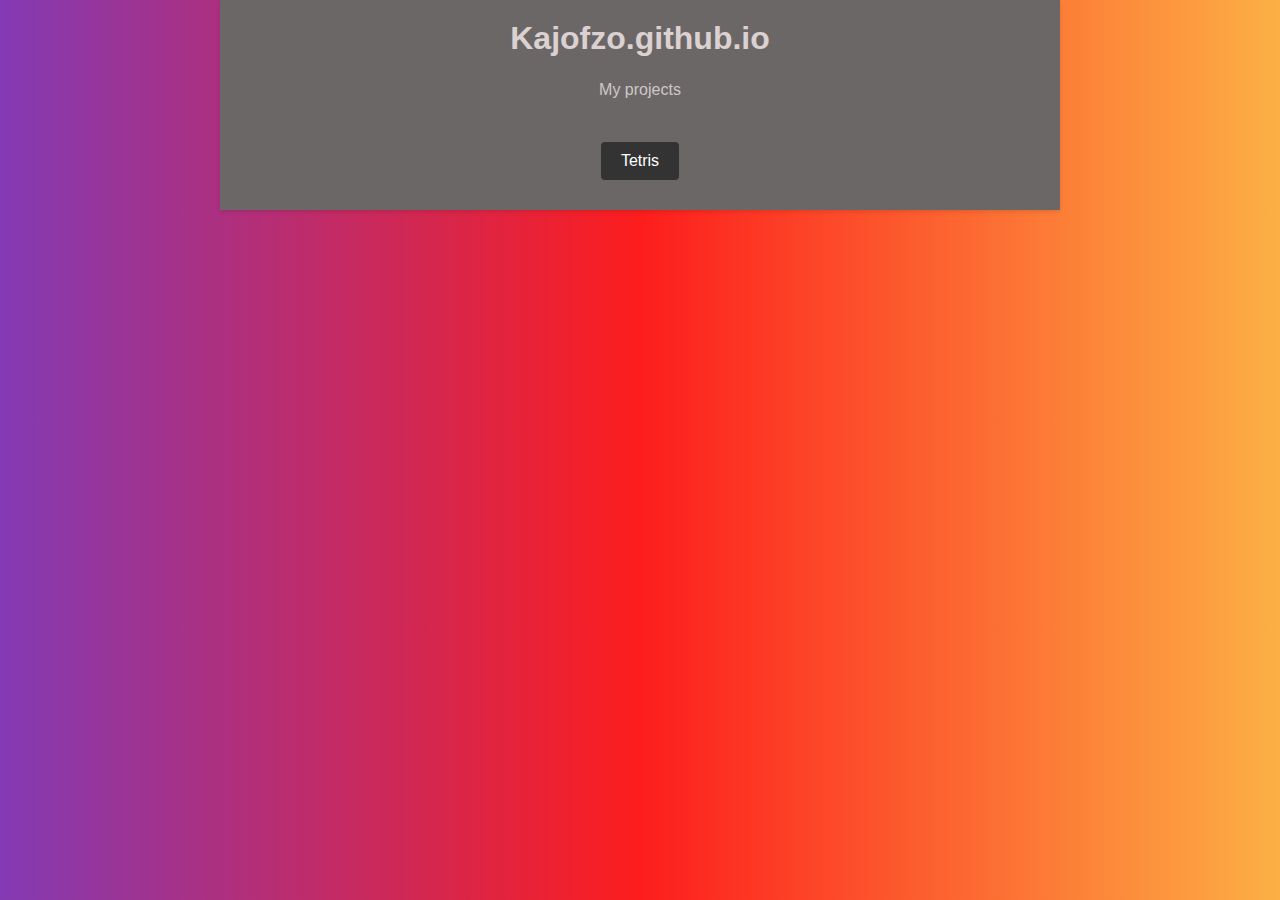
<file: index.html>
<!DOCTYPE html>
<html>
<head>
    <meta charset="UTF-8">
    <title>Kajofzo.github.io</title>
    <style>
        body {
            font-family: Arial, sans-serif;
            margin: 0;
            padding: 0;
            background-color: #f2f2f2;
            background: rgb(131,58,180);
            background: linear-gradient(90deg, rgba(131,58,180,1) 0%, rgba(253,29,29,1) 50%, rgba(252,176,69,1) 100%);
        }

        .container {
            max-width: 800px;
            margin: 0 auto;
            padding: 20px;
            background-color: #6c6767;
            box-shadow: 0 2px 4px rgba(0, 0, 0, 0.1);
            
        }

        h1 {
            color: #dcd1d1;
            text-align: center;
            margin-top: 0;
        }

        p {
            color: #cec7c7;
            line-height: 1.5;
            text-align: center;
        }

        .button-container {
            text-align: center;
            margin-top: 30px;
        }

        .button-container a {
            display: inline-block;
            padding: 10px 20px;
            background-color: #333;
            color: #fff;
            text-decoration: none;
            border-radius: 4px;
            margin: 10px;
        }

        .button-container a:hover {
            background-color: #555;
        }
    </style>
</head>
<body>
    <div class="container">
        <h1>Kajofzo.github.io</h1>
        <p>My projects</p>
        <p></p>
        <div class="button-container">
            <a href="https://kajofzo.github.io/tetris" target="_blank">Tetris</a>
        </div>
    </div>
</body>
</html>
</file>
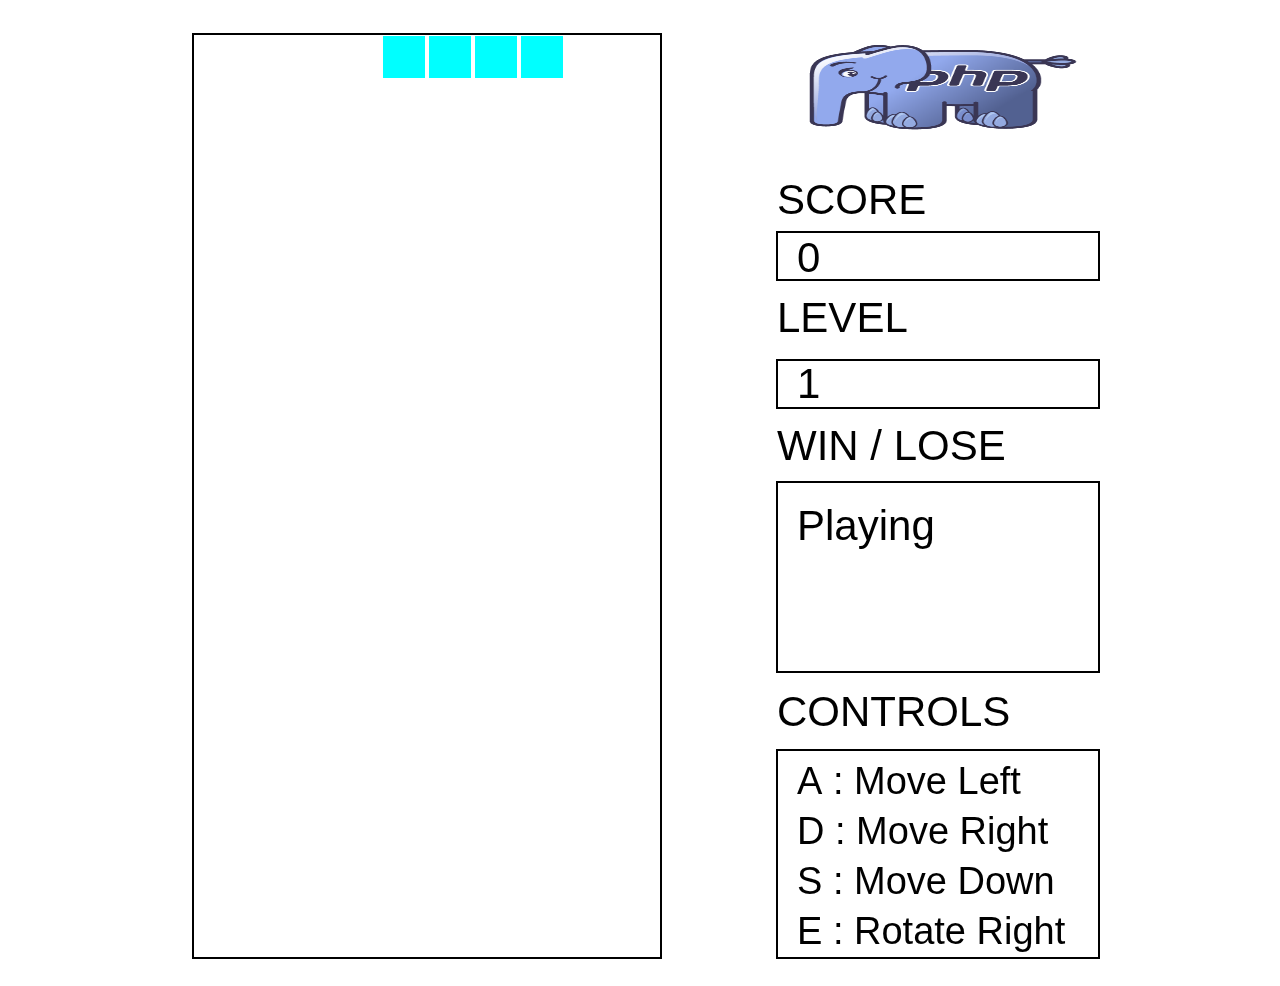
<file: tetris/index.html>
<!DOCTYPE html>
<html lang="en">
<head>
    <meta charset="UTF-8">
    <meta name="viewport" content="width=device-width, initial-scale=1.0">
    <title>Tetris</title>
    <link rel="stylesheet" href="assets/css/style.css">
    <script src="assets/js/tetris.js"> </script>
</head>
<body>
    <canvas id="my-canvas"></canvas>
    <audio loop autoplay="autoplay">
        <source src="assets\audio\Tetris Theme Song.mp3" />     
    </audio>
</body>
</html>
</file>
<file: tetris/assets/css/style.css>
body {
    text-align: center;
    background: #fff;
}

#my-canvas {
    background: #fff;
    margin-left: 10px;
    margin-top: 10px;
}
</file>
